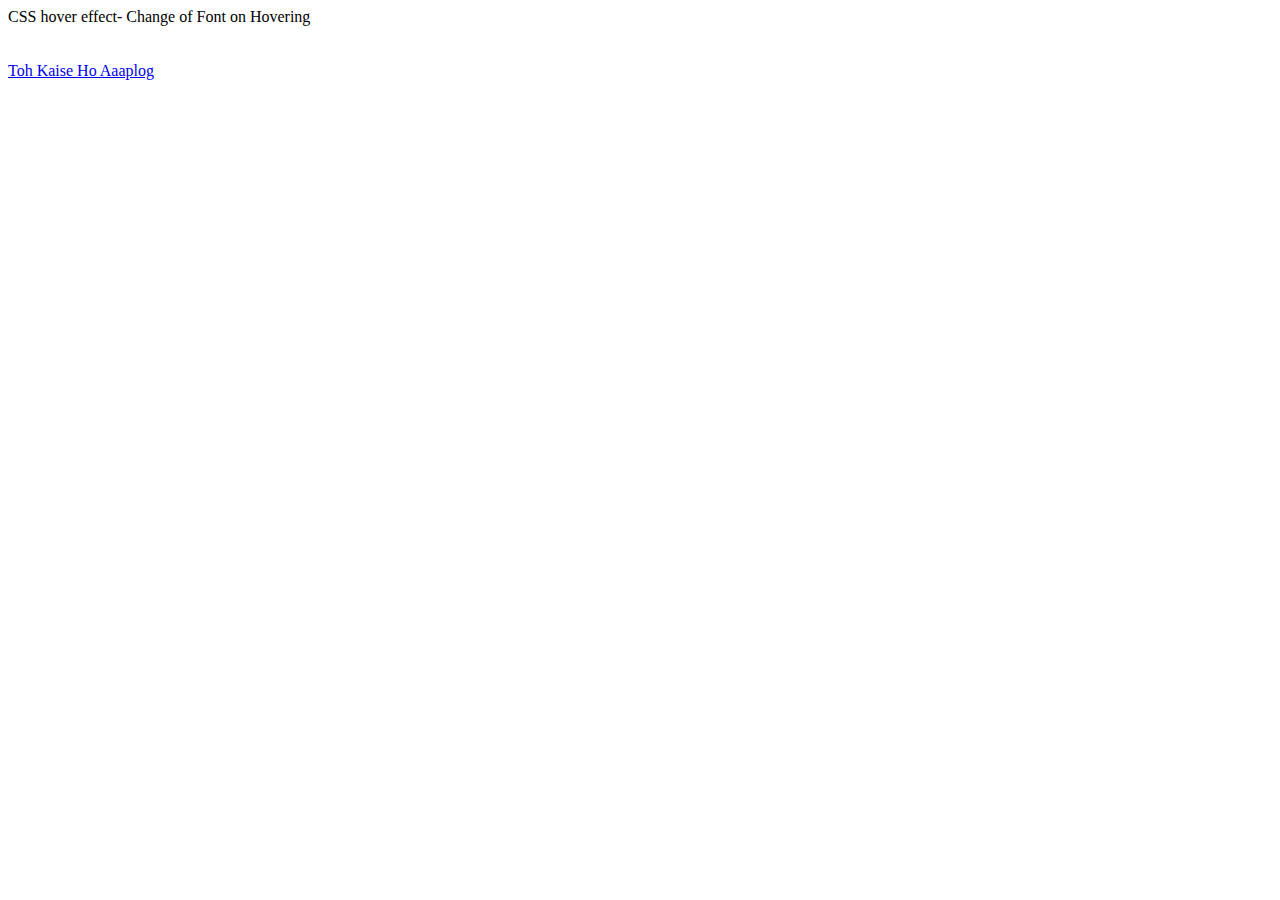
<file: hover_effects_elements#2.html>
<!DOCTYPE html>
<html lang="en">
<head>
    <meta charset="UTF-8">
    <meta http-equiv="X-UA-Compatible" content="IE=edge">
    <meta name="viewport" content="width=device-width, initial-scale=1.0">
    <title>Element_practice_2</title>
    <link rel="stylesheet" href="C:\Users\Asus\Desktop\hover_effects_elements#2.css">
</head>
<body>
    <div class="intro">CSS hover effect- Change of Font on Hovering</div>
    <br>
    <br>
    <div class="effect flex"><a href="#" title="Element #3">Toh Kaise Ho Aaaplog</a></div>
</body>
</html>
</file>
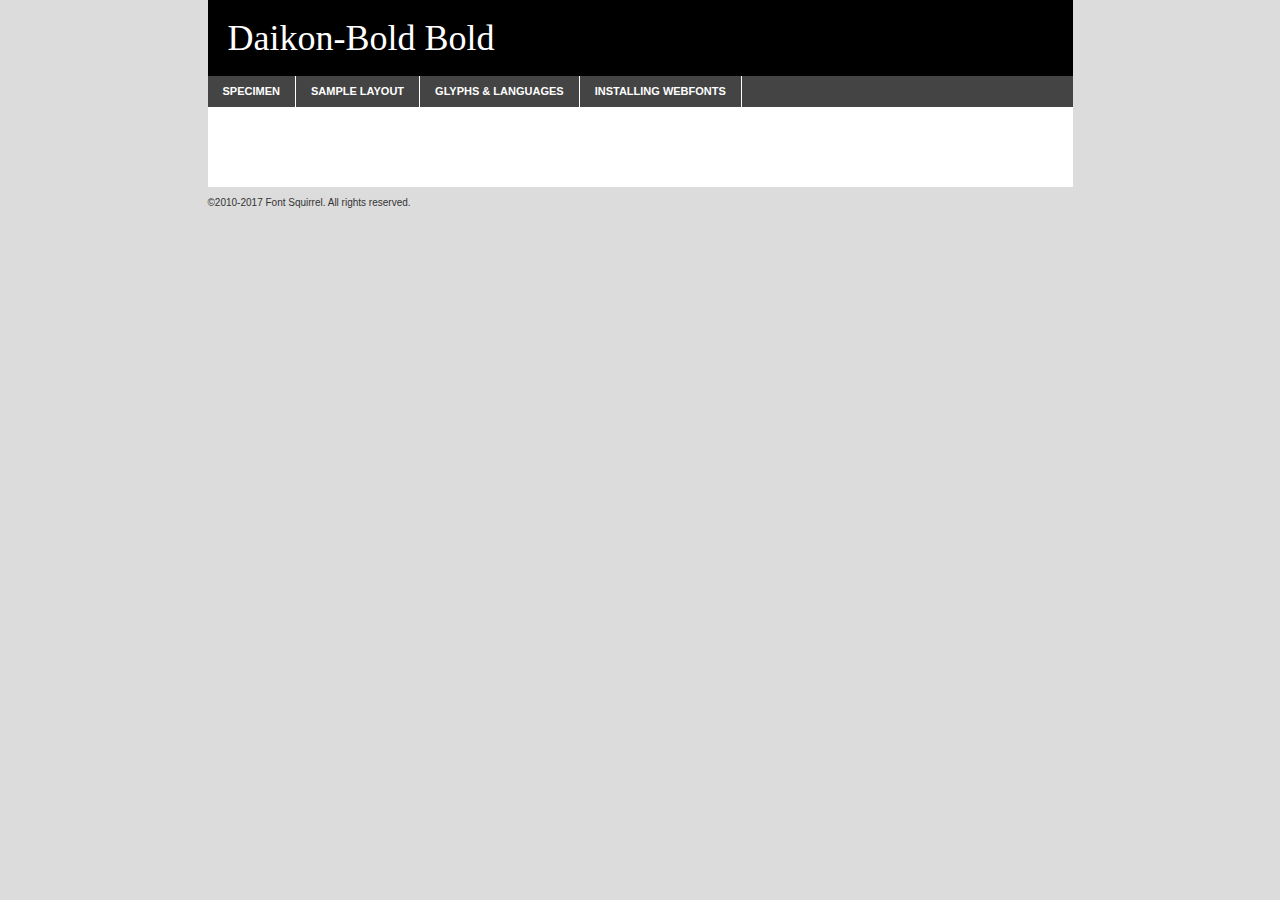
<file: techentron_animation/font/daikon-bold-demo.html>
<!DOCTYPE html PUBLIC "-//W3C//DTD XHTML 1.0 Transitional//EN"
        "http://www.w3.org/TR/xhtml1/DTD/xhtml1-transitional.dtd">

<html xmlns="http://www.w3.org/1999/xhtml" xml:lang="en" lang="en">
<head>
    <meta http-equiv="Content-Type" content="text/html; charset=utf-8"/>
    <script src="http://ajax.googleapis.com/ajax/libs/jquery/1.7.2/jquery.min.js" type="text/javascript" charset="utf-8"></script>
    <script type="text/javascript">
		(function($) {
			$.fn.easyTabs = function(option) {
				var param = jQuery.extend({ fadeSpeed: 'fast', defaultContent: 1, activeClass: 'active' }, option);
				$(this).each(function() {
					var thisId = '#' + this.id;
					if ( param.defaultContent == '' )
					{
						param.defaultContent = 1;
					}
					if ( typeof param.defaultContent == 'number' )
					{
						var defaultTab = $(thisId + ' .tabs li:eq(' + (param.defaultContent - 1) + ') a').attr('href').substr(1);
					}
					else
					{
						var defaultTab = param.defaultContent;
					}
					$(thisId + ' .tabs li a').each(function() {
						var tabToHide = $(this).attr('href').substr(1);
						$('#' + tabToHide).addClass('easytabs-tab-content');
					});
					hideAll();
					changeContent(defaultTab);

					function hideAll() {$(thisId + ' .easytabs-tab-content').hide();}

					function changeContent(tabId)
					{
						hideAll();
						$(thisId + ' .tabs li').removeClass(param.activeClass);
						$(thisId + ' .tabs li a[href=#' + tabId + ']').closest('li').addClass(param.activeClass);
						if ( param.fadeSpeed != 'none' )
						{
							$(thisId + ' #' + tabId).fadeIn(param.fadeSpeed);
						}
						else
						{
							$(thisId + ' #' + tabId).show();
						}
					}

					$(thisId + ' .tabs li').click(function() {
						var tabId = $(this).find('a').attr('href').substr(1);
						changeContent(tabId);
						return false;
					});
				});
			}
		})(jQuery);
    </script>
    <link rel="stylesheet" href="specimen_files/specimen_stylesheet.css" type="text/css" charset="utf-8"/>
    <link rel="stylesheet" href="stylesheet.css" type="text/css" charset="utf-8"/>

    <style type="text/css">
        		body {
			font-family: 'daikon-boldbold';
        		}

            </style>

    <title>Daikon-Bold Bold Specimen</title>


    <script type="text/javascript" charset="utf-8">
		$(document).ready(function() {
			$('#container').easyTabs({ defaultContent: 1 });
		});
    </script>
</head>

<body>
<div id="container">
    <div id="header">
		Daikon-Bold Bold    </div>
    <ul class="tabs">
        <li><a href="#specimen">Specimen</a></li>
        <li><a href="#layout">Sample Layout</a></li>
		        <li><a href="#glyphs">Glyphs &amp; Languages</a></li>
        <li><a href="#installing">Installing Webfonts</a></li>

    </ul>

    <div id="main_content">


        <div id="specimen">

            <div class="section">
                <div class="grid12 firstcol">
                    <div class="huge">AaBb</div>
                </div>
            </div>

            <div class="section">
                <div class="glyph_range">A&#x200B;B&#x200b;C&#x200b;D&#x200b;E&#x200b;F&#x200b;G&#x200b;H&#x200b;I&#x200b;J&#x200b;K&#x200b;L&#x200b;M&#x200b;N&#x200b;O&#x200b;P&#x200b;Q&#x200b;R&#x200b;S&#x200b;T&#x200b;U&#x200b;V&#x200b;W&#x200b;X&#x200b;Y&#x200b;Z&#x200b;a&#x200b;b&#x200b;c&#x200b;d&#x200b;e&#x200b;f&#x200b;g&#x200b;h&#x200b;i&#x200b;j&#x200b;k&#x200b;l&#x200b;m&#x200b;n&#x200b;o&#x200b;p&#x200b;q&#x200b;r&#x200b;s&#x200b;t&#x200b;u&#x200b;v&#x200b;w&#x200b;x&#x200b;y&#x200b;z&#x200b;1&#x200b;2&#x200b;3&#x200b;4&#x200b;5&#x200b;6&#x200b;7&#x200b;8&#x200b;9&#x200b;0&#x200b;&amp;&#x200b;.&#x200b;,&#x200b;?&#x200b;!&#x200b;&#64;&#x200b;(&#x200b;)&#x200b;#&#x200b;$&#x200b;%&#x200b;*&#x200b;+&#x200b;-&#x200b;=&#x200b;:&#x200b;;</div>
            </div>
            <div class="section">
                <div class="grid12 firstcol">
                    <table class="sample_table">
                        <tr>
                            <td>10</td>
                            <td class="size10">abcdefghijklmnopqrstuvwxyzABCDEFGHIJKLMNOPQRSTUVWXYZ0123456789abcdefghijklmnopqrstuvwxyzABCDEFGHIJKLMNOPQRSTUVWXYZ0123456789abcdefghijklmnopqrstuvwxyzABCDEFGHIJKLMNOPQRSTUVWXYZ</td>
                        </tr>
                        <tr>
                            <td>11</td>
                            <td class="size11">abcdefghijklmnopqrstuvwxyzABCDEFGHIJKLMNOPQRSTUVWXYZ0123456789abcdefghijklmnopqrstuvwxyzABCDEFGHIJKLMNOPQRSTUVWXYZ0123456789abcdefghijklmnopqrstuvwxyzABCDEFGHIJKLMNOPQRSTUVWXYZ</td>
                        </tr>
                        <tr>
                            <td>12</td>
                            <td class="size12">abcdefghijklmnopqrstuvwxyzABCDEFGHIJKLMNOPQRSTUVWXYZ0123456789abcdefghijklmnopqrstuvwxyzABCDEFGHIJKLMNOPQRSTUVWXYZ0123456789abcdefghijklmnopqrstuvwxyzABCDEFGHIJKLMNOPQRSTUVWXYZ</td>
                        </tr>
                        <tr>
                            <td>13</td>
                            <td class="size13">abcdefghijklmnopqrstuvwxyzABCDEFGHIJKLMNOPQRSTUVWXYZ0123456789abcdefghijklmnopqrstuvwxyzABCDEFGHIJKLMNOPQRSTUVWXYZ0123456789abcdefghijklmnopqrstuvwxyzABCDEFGHIJKLMNOPQRSTUVWXYZ</td>
                        </tr>
                        <tr>
                            <td>14</td>
                            <td class="size14">abcdefghijklmnopqrstuvwxyzABCDEFGHIJKLMNOPQRSTUVWXYZ0123456789abcdefghijklmnopqrstuvwxyzABCDEFGHIJKLMNOPQRSTUVWXYZ0123456789abcdefghijklmnopqrstuvwxyzABCDEFGHIJKLMNOPQRSTUVWXYZ</td>
                        </tr>
                        <tr>
                            <td>16</td>
                            <td class="size16">abcdefghijklmnopqrstuvwxyzABCDEFGHIJKLMNOPQRSTUVWXYZ0123456789abcdefghijklmnopqrstuvwxyzABCDEFGHIJKLMNOPQRSTUVWXYZ</td>
                        </tr>
                        <tr>
                            <td>18</td>
                            <td class="size18">abcdefghijklmnopqrstuvwxyzABCDEFGHIJKLMNOPQRSTUVWXYZ0123456789abcdefghijklmnopqrstuvwxyzABCDEFGHIJKLMNOPQRSTUVWXYZ</td>
                        </tr>
                        <tr>
                            <td>20</td>
                            <td class="size20">abcdefghijklmnopqrstuvwxyzABCDEFGHIJKLMNOPQRSTUVWXYZ0123456789abcdefghijklmnopqrstuvwxyzABCDEFGHIJKLMNOPQRSTUVWXYZ</td>
                        </tr>
                        <tr>
                            <td>24</td>
                            <td class="size24">abcdefghijklmnopqrstuvwxyzABCDEFGHIJKLMNOPQRSTUVWXYZ0123456789abcdefghijklmnopqrstuvwxyzABCDEFGHIJKLMNOPQRSTUVWXYZ</td>
                        </tr>
                        <tr>
                            <td>30</td>
                            <td class="size30">abcdefghijklmnopqrstuvwxyzABCDEFGHIJKLMNOPQRSTUVWXYZ0123456789abcdefghijklmnopqrstuvwxyzABCDEFGHIJKLMNOPQRSTUVWXYZ</td>
                        </tr>
                        <tr>
                            <td>36</td>
                            <td class="size36">abcdefghijklmnopqrstuvwxyzABCDEFGHIJKLMNOPQRSTUVWXYZ0123456789abcdefghijklmnopqrstuvwxyzABCDEFGHIJKLMNOPQRSTUVWXYZ</td>
                        </tr>
                        <tr>
                            <td>48</td>
                            <td class="size48">abcdefghijklmnopqrstuvwxyzABCDEFGHIJKLMNOPQRSTUVWXYZ0123456789abcdefghijklmnopqrstuvwxyzABCDEFGHIJKLMNOPQRSTUVWXYZ</td>
                        </tr>
                        <tr>
                            <td>60</td>
                            <td class="size60">abcdefghijklmnopqrstuvwxyzABCDEFGHIJKLMNOPQRSTUVWXYZ0123456789abcdefghijklmnopqrstuvwxyzABCDEFGHIJKLMNOPQRSTUVWXYZ</td>
                        </tr>
                        <tr>
                            <td>72</td>
                            <td class="size72">abcdefghijklmnopqrstuvwxyzABCDEFGHIJKLMNOPQRSTUVWXYZ0123456789abcdefghijklmnopqrstuvwxyzABCDEFGHIJKLMNOPQRSTUVWXYZ</td>
                        </tr>
                        <tr>
                            <td>90</td>
                            <td class="size90">abcdefghijklmnopqrstuvwxyzABCDEFGHIJKLMNOPQRSTUVWXYZ0123456789abcdefghijklmnopqrstuvwxyzABCDEFGHIJKLMNOPQRSTUVWXYZ</td>
                        </tr>
                    </table>

                </div>

            </div>


            <div class="section" id="bodycomparison">


                <div id="xheight">
                    <div class="fontbody">&#x25FC;&#x25FC;&#x25FC;&#x25FC;&#x25FC;&#x25FC;&#x25FC;&#x25FC;&#x25FC;&#x25FC;&#x25FC;&#x25FC;&#x25FC;&#x25FC;&#x25FC;&#x25FC;&#x25FC;&#x25FC;&#x25FC;&#x25FC;&#x25FC;&#x25FC;&#x25FC;&#x25FC;&#x25FC;&#x25FC;&#x25FC;&#x25FC;&#x25FC;&#x25FC;&#x25FC;&#x25FC;&#x25FC;&#x25FC;&#x25FC;&#x25FC;&#x25FC;&#x25FC;&#x25FC;&#x25FC;&#x25FC;&#x25FC;&#x25FC;&#x25FC;&#x25FC;&#x25FC;&#x25FC;&#x25FC;&#x25FC;&#x25FC;&#x25FC;&#x25FC;&#x25FC;&#x25FC;&#x25FC;&#x25FC;&#x25FC;&#x25FC;&#x25FC;&#x25FC;&#x25FC;&#x25FC;&#x25FC;&#x25FC;&#x25FC;&#x25FC;&#x25FC;&#x25FC;&#x25FC;&#x25FC;&#x25FC;&#x25FC;&#x25FC;&#x25FC;&#x25FC;&#x25FC;&#x25FC;&#x25FC;&#x25FC;&#x25FC;&#x25FC;&#x25FC;&#x25FC;&#x25FC;&#x25FC;&#x25FC;&#x25FC;&#x25FC;&#x25FC;&#x25FC;&#x25FC;&#x25FC;&#x25FC;&#x25FC;&#x25FC;&#x25FC;&#x25FC;&#x25FC;&#x25FC;body</div>
                    <div class="arialbody">body</div>
                    <div class="verdanabody">body</div>
                    <div class="georgiabody">body</div>
                </div>
                <div class="fontbody" style="z-index:1">
                    body<span>Daikon-Bold Bold</span>
                </div>
                <div class="arialbody" style="z-index:1">
                    body<span>Arial</span>
                </div>
                <div class="verdanabody" style="z-index:1">
                    body<span>Verdana</span>
                </div>
                <div class="georgiabody" style="z-index:1">
                    body<span>Georgia</span>
                </div>


            </div>


            <div class="section psample psample_row1" id="">

                <div class="grid2 firstcol">
                    <p class="size10"><span>10.</span>Aenean lacinia bibendum nulla sed consectetur. Fusce dapibus, tellus ac cursus commodo, tortor mauris condimentum nibh, ut fermentum massa justo sit amet risus. Nullam id dolor id nibh ultricies vehicula ut id elit. Cum sociis natoque penatibus et magnis dis parturient montes, nascetur ridiculus mus. Nulla vitae elit libero, a pharetra augue.</p>

                </div>
                <div class="grid3">
                    <p class="size11"><span>11.</span>Aenean lacinia bibendum nulla sed consectetur. Fusce dapibus, tellus ac cursus commodo, tortor mauris condimentum nibh, ut fermentum massa justo sit amet risus. Nullam id dolor id nibh ultricies vehicula ut id elit. Cum sociis natoque penatibus et magnis dis parturient montes, nascetur ridiculus mus. Nulla vitae elit libero, a pharetra augue.</p>

                </div>
                <div class="grid3">
                    <p class="size12"><span>12.</span>Aenean lacinia bibendum nulla sed consectetur. Fusce dapibus, tellus ac cursus commodo, tortor mauris condimentum nibh, ut fermentum massa justo sit amet risus. Nullam id dolor id nibh ultricies vehicula ut id elit. Cum sociis natoque penatibus et magnis dis parturient montes, nascetur ridiculus mus. Nulla vitae elit libero, a pharetra augue.</p>

                </div>
                <div class="grid4">
                    <p class="size13"><span>13.</span>Aenean lacinia bibendum nulla sed consectetur. Fusce dapibus, tellus ac cursus commodo, tortor mauris condimentum nibh, ut fermentum massa justo sit amet risus. Nullam id dolor id nibh ultricies vehicula ut id elit. Cum sociis natoque penatibus et magnis dis parturient montes, nascetur ridiculus mus. Nulla vitae elit libero, a pharetra augue.</p>

                </div>
                <div class="white_blend"></div>

            </div>
            <div class="section psample psample_row2" id="">
                <div class="grid3 firstcol">
                    <p class="size14"><span>14.</span>Aenean lacinia bibendum nulla sed consectetur. Fusce dapibus, tellus ac cursus commodo, tortor mauris condimentum nibh, ut fermentum massa justo sit amet risus. Nullam id dolor id nibh ultricies vehicula ut id elit. Cum sociis natoque penatibus et magnis dis parturient montes, nascetur ridiculus mus. Nulla vitae elit libero, a pharetra augue.</p>

                </div>
                <div class="grid4">
                    <p class="size16"><span>16.</span>Aenean lacinia bibendum nulla sed consectetur. Fusce dapibus, tellus ac cursus commodo, tortor mauris condimentum nibh, ut fermentum massa justo sit amet risus. Nullam id dolor id nibh ultricies vehicula ut id elit. Cum sociis natoque penatibus et magnis dis parturient montes, nascetur ridiculus mus. Nulla vitae elit libero, a pharetra augue.</p>

                </div>
                <div class="grid5">
                    <p class="size18"><span>18.</span>Aenean lacinia bibendum nulla sed consectetur. Fusce dapibus, tellus ac cursus commodo, tortor mauris condimentum nibh, ut fermentum massa justo sit amet risus. Nullam id dolor id nibh ultricies vehicula ut id elit. Cum sociis natoque penatibus et magnis dis parturient montes, nascetur ridiculus mus. Nulla vitae elit libero, a pharetra augue.</p>

                </div>

                <div class="white_blend"></div>

            </div>

            <div class="section psample psample_row3" id="">
                <div class="grid5 firstcol">
                    <p class="size20"><span>20.</span>Aenean lacinia bibendum nulla sed consectetur. Fusce dapibus, tellus ac cursus commodo, tortor mauris condimentum nibh, ut fermentum massa justo sit amet risus. Nullam id dolor id nibh ultricies vehicula ut id elit. Cum sociis natoque penatibus et magnis dis parturient montes, nascetur ridiculus mus. Nulla vitae elit libero, a pharetra augue.</p>
                </div>
                <div class="grid7">
                    <p class="size24"><span>24.</span>Aenean lacinia bibendum nulla sed consectetur. Fusce dapibus, tellus ac cursus commodo, tortor mauris condimentum nibh, ut fermentum massa justo sit amet risus. Nullam id dolor id nibh ultricies vehicula ut id elit. Cum sociis natoque penatibus et magnis dis parturient montes, nascetur ridiculus mus. Nulla vitae elit libero, a pharetra augue.</p>
                </div>

                <div class="white_blend"></div>

            </div>

            <div class="section psample psample_row4" id="">
                <div class="grid12 firstcol">
                    <p class="size30"><span>30.</span>Aenean lacinia bibendum nulla sed consectetur. Fusce dapibus, tellus ac cursus commodo, tortor mauris condimentum nibh, ut fermentum massa justo sit amet risus. Nullam id dolor id nibh ultricies vehicula ut id elit. Cum sociis natoque penatibus et magnis dis parturient montes, nascetur ridiculus mus. Nulla vitae elit libero, a pharetra augue.</p>
                </div>
                <div class="white_blend"></div>

            </div>


            <div class="section psample psample_row1 fullreverse">
                <div class="grid2 firstcol">
                    <p class="size10"><span>10.</span>Aenean lacinia bibendum nulla sed consectetur. Fusce dapibus, tellus ac cursus commodo, tortor mauris condimentum nibh, ut fermentum massa justo sit amet risus. Nullam id dolor id nibh ultricies vehicula ut id elit. Cum sociis natoque penatibus et magnis dis parturient montes, nascetur ridiculus mus. Nulla vitae elit libero, a pharetra augue.</p>

                </div>
                <div class="grid3">
                    <p class="size11"><span>11.</span>Aenean lacinia bibendum nulla sed consectetur. Fusce dapibus, tellus ac cursus commodo, tortor mauris condimentum nibh, ut fermentum massa justo sit amet risus. Nullam id dolor id nibh ultricies vehicula ut id elit. Cum sociis natoque penatibus et magnis dis parturient montes, nascetur ridiculus mus. Nulla vitae elit libero, a pharetra augue.</p>

                </div>
                <div class="grid3">
                    <p class="size12"><span>12.</span>Aenean lacinia bibendum nulla sed consectetur. Fusce dapibus, tellus ac cursus commodo, tortor mauris condimentum nibh, ut fermentum massa justo sit amet risus. Nullam id dolor id nibh ultricies vehicula ut id elit. Cum sociis natoque penatibus et magnis dis parturient montes, nascetur ridiculus mus. Nulla vitae elit libero, a pharetra augue.</p>

                </div>
                <div class="grid4">
                    <p class="size13"><span>13.</span>Aenean lacinia bibendum nulla sed consectetur. Fusce dapibus, tellus ac cursus commodo, tortor mauris condimentum nibh, ut fermentum massa justo sit amet risus. Nullam id dolor id nibh ultricies vehicula ut id elit. Cum sociis natoque penatibus et magnis dis parturient montes, nascetur ridiculus mus. Nulla vitae elit libero, a pharetra augue.</p>

                </div>
                <div class="black_blend"></div>

            </div>

            <div class="section psample psample_row2 fullreverse">
                <div class="grid3 firstcol">
                    <p class="size14"><span>14.</span>Aenean lacinia bibendum nulla sed consectetur. Fusce dapibus, tellus ac cursus commodo, tortor mauris condimentum nibh, ut fermentum massa justo sit amet risus. Nullam id dolor id nibh ultricies vehicula ut id elit. Cum sociis natoque penatibus et magnis dis parturient montes, nascetur ridiculus mus. Nulla vitae elit libero, a pharetra augue.</p>

                </div>
                <div class="grid4">
                    <p class="size16"><span>16.</span>Aenean lacinia bibendum nulla sed consectetur. Fusce dapibus, tellus ac cursus commodo, tortor mauris condimentum nibh, ut fermentum massa justo sit amet risus. Nullam id dolor id nibh ultricies vehicula ut id elit. Cum sociis natoque penatibus et magnis dis parturient montes, nascetur ridiculus mus. Nulla vitae elit libero, a pharetra augue.</p>

                </div>
                <div class="grid5">
                    <p class="size18"><span>18.</span>Aenean lacinia bibendum nulla sed consectetur. Fusce dapibus, tellus ac cursus commodo, tortor mauris condimentum nibh, ut fermentum massa justo sit amet risus. Nullam id dolor id nibh ultricies vehicula ut id elit. Cum sociis natoque penatibus et magnis dis parturient montes, nascetur ridiculus mus. Nulla vitae elit libero, a pharetra augue.</p>

                </div>
                <div class="black_blend"></div>

            </div>

            <div class="section psample fullreverse psample_row3" id="">
                <div class="grid5 firstcol">
                    <p class="size20"><span>20.</span>Aenean lacinia bibendum nulla sed consectetur. Fusce dapibus, tellus ac cursus commodo, tortor mauris condimentum nibh, ut fermentum massa justo sit amet risus. Nullam id dolor id nibh ultricies vehicula ut id elit. Cum sociis natoque penatibus et magnis dis parturient montes, nascetur ridiculus mus. Nulla vitae elit libero, a pharetra augue.</p>
                </div>
                <div class="grid7">
                    <p class="size24"><span>24.</span>Aenean lacinia bibendum nulla sed consectetur. Fusce dapibus, tellus ac cursus commodo, tortor mauris condimentum nibh, ut fermentum massa justo sit amet risus. Nullam id dolor id nibh ultricies vehicula ut id elit. Cum sociis natoque penatibus et magnis dis parturient montes, nascetur ridiculus mus. Nulla vitae elit libero, a pharetra augue.</p>
                </div>

                <div class="black_blend"></div>

            </div>

            <div class="section psample fullreverse psample_row4" id="" style="border-bottom: 20px #000 solid;">
                <div class="grid12 firstcol">
                    <p class="size30"><span>30.</span>Aenean lacinia bibendum nulla sed consectetur. Fusce dapibus, tellus ac cursus commodo, tortor mauris condimentum nibh, ut fermentum massa justo sit amet risus. Nullam id dolor id nibh ultricies vehicula ut id elit. Cum sociis natoque penatibus et magnis dis parturient montes, nascetur ridiculus mus. Nulla vitae elit libero, a pharetra augue.</p>
                </div>
                <div class="black_blend"></div>

            </div>


        </div>

        <div id="layout">

            <div class="section">

                <div class="grid12 firstcol">
                    <h1>Lorem Ipsum Dolor</h1>
                    <h2>Etiam porta sem malesuada magna mollis euismod</h2>

                    <p class="byline">By <a href="#link">Aenean Lacinia</a></p>
                </div>
            </div>
            <div class="section">
                <div class="grid8 firstcol">
                    <p class="large">Donec sed odio dui. Morbi leo risus, porta ac consectetur ac, vestibulum at eros. Fusce dapibus, tellus ac cursus commodo, tortor mauris condimentum nibh, ut fermentum massa justo sit amet risus. </p>


                    <h3>Pellentesque ornare sem</h3>

                    <p>Maecenas sed diam eget risus varius blandit sit amet non magna. Maecenas faucibus mollis interdum. Donec ullamcorper nulla non metus auctor fringilla. Nullam id dolor id nibh ultricies vehicula ut id elit. Nullam id dolor id nibh ultricies vehicula ut id elit. </p>

                    <p>Aenean eu leo quam. Pellentesque ornare sem lacinia quam venenatis vestibulum. Lorem ipsum dolor sit amet, consectetur adipiscing elit. Cum sociis natoque penatibus et magnis dis parturient montes, nascetur ridiculus mus. </p>

                    <p>Nulla vitae elit libero, a pharetra augue. Praesent commodo cursus magna, vel scelerisque nisl consectetur et. Aenean lacinia bibendum nulla sed consectetur. </p>

                    <p>Nullam quis risus eget urna mollis ornare vel eu leo. Nullam quis risus eget urna mollis ornare vel eu leo. Maecenas sed diam eget risus varius blandit sit amet non magna. Donec ullamcorper nulla non metus auctor fringilla. </p>

                    <h3>Cras mattis consectetur</h3>

                    <p>Aenean eu leo quam. Pellentesque ornare sem lacinia quam venenatis vestibulum. Aenean lacinia bibendum nulla sed consectetur. Integer posuere erat a ante venenatis dapibus posuere velit aliquet. Cras mattis consectetur purus sit amet fermentum. </p>

                    <p>Nullam id dolor id nibh ultricies vehicula ut id elit. Nullam quis risus eget urna mollis ornare vel eu leo. Cras mattis consectetur purus sit amet fermentum.</p>
                </div>

                <div class="grid4 sidebar">

                    <div class="box reverse">
                        <p class="last">Nullam quis risus eget urna mollis ornare vel eu leo. Donec ullamcorper nulla non metus auctor fringilla. Cras mattis consectetur purus sit amet fermentum. Sed posuere consectetur est at lobortis. Lorem ipsum dolor sit amet, consectetur adipiscing elit. </p>
                    </div>

                    <p class="caption">Maecenas sed diam eget risus varius.</p>

                    <p>Vestibulum id ligula porta felis euismod semper. Integer posuere erat a ante venenatis dapibus posuere velit aliquet. Vestibulum id ligula porta felis euismod semper. Sed posuere consectetur est at lobortis. Maecenas sed diam eget risus varius blandit sit amet non magna. Fusce dapibus, tellus ac cursus commodo, tortor mauris condimentum nibh, ut fermentum massa justo sit amet risus. </p>


                    <p>Duis mollis, est non commodo luctus, nisi erat porttitor ligula, eget lacinia odio sem nec elit. Aenean lacinia bibendum nulla sed consectetur. Vivamus sagittis lacus vel augue laoreet rutrum faucibus dolor auctor. Aenean lacinia bibendum nulla sed consectetur. Nullam quis risus eget urna mollis ornare vel eu leo. </p>

                    <p>Praesent commodo cursus magna, vel scelerisque nisl consectetur et. Donec ullamcorper nulla non metus auctor fringilla. Maecenas faucibus mollis interdum. Fusce dapibus, tellus ac cursus commodo, tortor mauris condimentum nibh, ut fermentum massa justo sit amet risus. </p>

                </div>
            </div>

        </div>


		

        <div id="glyphs">
            <div class="section">
                <div class="grid12 firstcol">

                    <h1>Language Support</h1>
                    <p>The subset of Daikon-Bold Bold in this kit supports the following languages:<br/>

						Albanian, Basque, Breton, Chamorro, Danish, Dutch, English, Faroese, Finnish, French, Frisian, Galician, German, Icelandic, Italian, Malagasy, Norwegian, Portuguese, Spanish, Alsatian, Aragonese, Arapaho, Arrernte, Asturian, Aymara, Bislama, Cebuano, Corsican, Fijian, French_creole, Genoese, Gilbertese, Greenlandic, Haitian_creole, Hiligaynon, Hmong, Hopi, Ibanag, Iloko_ilokano, Indonesian, Interglossa_glosa, Interlingua, Irish_gaelic, Jerriais, Lojban, Lombard, Luxembourgeois, Manx, Mohawk, Norfolk_pitcairnese, Occitan, Oromo, Pangasinan, Papiamento, Piedmontese, Potawatomi, Rhaeto-romance, Romansh, Rotokas, Sami_lule, Samoan, Sardinian, Scots_gaelic, Seychelles_creole, Shona, Sicilian, Somali, Southern_ndebele, Swahili, Swati_swazi, Tagalog_filipino_pilipino, Tetum, Tok_pisin, Uyghur_latinized, Volapuk, Walloon, Warlpiri, Xhosa, Yapese, Zulu, Latinbasic, Ubasic, Demo                    </p>
                    <h1>Glyph Chart</h1>
                    <p>The subset of Daikon-Bold Bold in this kit includes all the glyphs listed below. Unicode entities are included above each glyph to help you insert individual characters into your layout.</p>
                    <div id="glyph_chart">

																																	                                <div><p>&amp;#13;</p>&#13;</div>
																				                                <div><p>&amp;#32;</p>&#32;</div>
																				                                <div><p>&amp;#33;</p>&#33;</div>
																				                                <div><p>&amp;#34;</p>&#34;</div>
																				                                <div><p>&amp;#35;</p>&#35;</div>
																				                                <div><p>&amp;#36;</p>&#36;</div>
																				                                <div><p>&amp;#37;</p>&#37;</div>
																				                                <div><p>&amp;#38;</p>&#38;</div>
																				                                <div><p>&amp;#39;</p>&#39;</div>
																				                                <div><p>&amp;#40;</p>&#40;</div>
																				                                <div><p>&amp;#41;</p>&#41;</div>
																				                                <div><p>&amp;#42;</p>&#42;</div>
																				                                <div><p>&amp;#43;</p>&#43;</div>
																				                                <div><p>&amp;#44;</p>&#44;</div>
																				                                <div><p>&amp;#45;</p>&#45;</div>
																				                                <div><p>&amp;#46;</p>&#46;</div>
																				                                <div><p>&amp;#47;</p>&#47;</div>
																				                                <div><p>&amp;#48;</p>&#48;</div>
																				                                <div><p>&amp;#49;</p>&#49;</div>
																				                                <div><p>&amp;#50;</p>&#50;</div>
																				                                <div><p>&amp;#51;</p>&#51;</div>
																				                                <div><p>&amp;#52;</p>&#52;</div>
																				                                <div><p>&amp;#53;</p>&#53;</div>
																				                                <div><p>&amp;#54;</p>&#54;</div>
																				                                <div><p>&amp;#55;</p>&#55;</div>
																				                                <div><p>&amp;#56;</p>&#56;</div>
																				                                <div><p>&amp;#57;</p>&#57;</div>
																				                                <div><p>&amp;#58;</p>&#58;</div>
																				                                <div><p>&amp;#59;</p>&#59;</div>
																				                                <div><p>&amp;#60;</p>&#60;</div>
																				                                <div><p>&amp;#61;</p>&#61;</div>
																				                                <div><p>&amp;#62;</p>&#62;</div>
																				                                <div><p>&amp;#63;</p>&#63;</div>
																				                                <div><p>&amp;#64;</p>&#64;</div>
																				                                <div><p>&amp;#65;</p>&#65;</div>
																				                                <div><p>&amp;#66;</p>&#66;</div>
																				                                <div><p>&amp;#67;</p>&#67;</div>
																				                                <div><p>&amp;#68;</p>&#68;</div>
																				                                <div><p>&amp;#69;</p>&#69;</div>
																				                                <div><p>&amp;#70;</p>&#70;</div>
																				                                <div><p>&amp;#71;</p>&#71;</div>
																				                                <div><p>&amp;#72;</p>&#72;</div>
																				                                <div><p>&amp;#73;</p>&#73;</div>
																				                                <div><p>&amp;#74;</p>&#74;</div>
																				                                <div><p>&amp;#75;</p>&#75;</div>
																				                                <div><p>&amp;#76;</p>&#76;</div>
																				                                <div><p>&amp;#77;</p>&#77;</div>
																				                                <div><p>&amp;#78;</p>&#78;</div>
																				                                <div><p>&amp;#79;</p>&#79;</div>
																				                                <div><p>&amp;#80;</p>&#80;</div>
																				                                <div><p>&amp;#81;</p>&#81;</div>
																				                                <div><p>&amp;#82;</p>&#82;</div>
																				                                <div><p>&amp;#83;</p>&#83;</div>
																				                                <div><p>&amp;#84;</p>&#84;</div>
																				                                <div><p>&amp;#85;</p>&#85;</div>
																				                                <div><p>&amp;#86;</p>&#86;</div>
																				                                <div><p>&amp;#87;</p>&#87;</div>
																				                                <div><p>&amp;#88;</p>&#88;</div>
																				                                <div><p>&amp;#89;</p>&#89;</div>
																				                                <div><p>&amp;#90;</p>&#90;</div>
																				                                <div><p>&amp;#91;</p>&#91;</div>
																				                                <div><p>&amp;#92;</p>&#92;</div>
																				                                <div><p>&amp;#93;</p>&#93;</div>
																				                                <div><p>&amp;#94;</p>&#94;</div>
																				                                <div><p>&amp;#95;</p>&#95;</div>
																				                                <div><p>&amp;#96;</p>&#96;</div>
																				                                <div><p>&amp;#97;</p>&#97;</div>
																				                                <div><p>&amp;#98;</p>&#98;</div>
																				                                <div><p>&amp;#99;</p>&#99;</div>
																				                                <div><p>&amp;#100;</p>&#100;</div>
																				                                <div><p>&amp;#101;</p>&#101;</div>
																				                                <div><p>&amp;#102;</p>&#102;</div>
																				                                <div><p>&amp;#103;</p>&#103;</div>
																				                                <div><p>&amp;#104;</p>&#104;</div>
																				                                <div><p>&amp;#105;</p>&#105;</div>
																				                                <div><p>&amp;#106;</p>&#106;</div>
																				                                <div><p>&amp;#107;</p>&#107;</div>
																				                                <div><p>&amp;#108;</p>&#108;</div>
																				                                <div><p>&amp;#109;</p>&#109;</div>
																				                                <div><p>&amp;#110;</p>&#110;</div>
																				                                <div><p>&amp;#111;</p>&#111;</div>
																				                                <div><p>&amp;#112;</p>&#112;</div>
																				                                <div><p>&amp;#113;</p>&#113;</div>
																				                                <div><p>&amp;#114;</p>&#114;</div>
																				                                <div><p>&amp;#115;</p>&#115;</div>
																				                                <div><p>&amp;#116;</p>&#116;</div>
																				                                <div><p>&amp;#117;</p>&#117;</div>
																				                                <div><p>&amp;#118;</p>&#118;</div>
																				                                <div><p>&amp;#119;</p>&#119;</div>
																				                                <div><p>&amp;#120;</p>&#120;</div>
																				                                <div><p>&amp;#121;</p>&#121;</div>
																				                                <div><p>&amp;#122;</p>&#122;</div>
																				                                <div><p>&amp;#123;</p>&#123;</div>
																				                                <div><p>&amp;#124;</p>&#124;</div>
																				                                <div><p>&amp;#125;</p>&#125;</div>
																				                                <div><p>&amp;#126;</p>&#126;</div>
																				                                <div><p>&amp;#160;</p>&#160;</div>
																				                                <div><p>&amp;#161;</p>&#161;</div>
																				                                <div><p>&amp;#162;</p>&#162;</div>
																				                                <div><p>&amp;#163;</p>&#163;</div>
																				                                <div><p>&amp;#164;</p>&#164;</div>
																				                                <div><p>&amp;#165;</p>&#165;</div>
																				                                <div><p>&amp;#166;</p>&#166;</div>
																				                                <div><p>&amp;#167;</p>&#167;</div>
																				                                <div><p>&amp;#168;</p>&#168;</div>
																				                                <div><p>&amp;#169;</p>&#169;</div>
																				                                <div><p>&amp;#170;</p>&#170;</div>
																				                                <div><p>&amp;#171;</p>&#171;</div>
																				                                <div><p>&amp;#172;</p>&#172;</div>
																				                                <div><p>&amp;#173;</p>&#173;</div>
																				                                <div><p>&amp;#174;</p>&#174;</div>
																				                                <div><p>&amp;#175;</p>&#175;</div>
																				                                <div><p>&amp;#176;</p>&#176;</div>
																				                                <div><p>&amp;#177;</p>&#177;</div>
																				                                <div><p>&amp;#178;</p>&#178;</div>
																				                                <div><p>&amp;#179;</p>&#179;</div>
																				                                <div><p>&amp;#180;</p>&#180;</div>
																				                                <div><p>&amp;#181;</p>&#181;</div>
																				                                <div><p>&amp;#182;</p>&#182;</div>
																				                                <div><p>&amp;#183;</p>&#183;</div>
																				                                <div><p>&amp;#184;</p>&#184;</div>
																				                                <div><p>&amp;#185;</p>&#185;</div>
																				                                <div><p>&amp;#186;</p>&#186;</div>
																				                                <div><p>&amp;#187;</p>&#187;</div>
																				                                <div><p>&amp;#188;</p>&#188;</div>
																				                                <div><p>&amp;#189;</p>&#189;</div>
																				                                <div><p>&amp;#190;</p>&#190;</div>
																				                                <div><p>&amp;#191;</p>&#191;</div>
																				                                <div><p>&amp;#192;</p>&#192;</div>
																				                                <div><p>&amp;#193;</p>&#193;</div>
																				                                <div><p>&amp;#194;</p>&#194;</div>
																				                                <div><p>&amp;#195;</p>&#195;</div>
																				                                <div><p>&amp;#196;</p>&#196;</div>
																				                                <div><p>&amp;#197;</p>&#197;</div>
																				                                <div><p>&amp;#198;</p>&#198;</div>
																				                                <div><p>&amp;#199;</p>&#199;</div>
																				                                <div><p>&amp;#200;</p>&#200;</div>
																				                                <div><p>&amp;#201;</p>&#201;</div>
																				                                <div><p>&amp;#202;</p>&#202;</div>
																				                                <div><p>&amp;#203;</p>&#203;</div>
																				                                <div><p>&amp;#204;</p>&#204;</div>
																				                                <div><p>&amp;#205;</p>&#205;</div>
																				                                <div><p>&amp;#206;</p>&#206;</div>
																				                                <div><p>&amp;#207;</p>&#207;</div>
																				                                <div><p>&amp;#208;</p>&#208;</div>
																				                                <div><p>&amp;#209;</p>&#209;</div>
																				                                <div><p>&amp;#210;</p>&#210;</div>
																				                                <div><p>&amp;#211;</p>&#211;</div>
																				                                <div><p>&amp;#212;</p>&#212;</div>
																				                                <div><p>&amp;#213;</p>&#213;</div>
																				                                <div><p>&amp;#214;</p>&#214;</div>
																				                                <div><p>&amp;#215;</p>&#215;</div>
																				                                <div><p>&amp;#216;</p>&#216;</div>
																				                                <div><p>&amp;#217;</p>&#217;</div>
																				                                <div><p>&amp;#218;</p>&#218;</div>
																				                                <div><p>&amp;#219;</p>&#219;</div>
																				                                <div><p>&amp;#220;</p>&#220;</div>
																				                                <div><p>&amp;#221;</p>&#221;</div>
																				                                <div><p>&amp;#222;</p>&#222;</div>
																				                                <div><p>&amp;#223;</p>&#223;</div>
																				                                <div><p>&amp;#224;</p>&#224;</div>
																				                                <div><p>&amp;#225;</p>&#225;</div>
																				                                <div><p>&amp;#226;</p>&#226;</div>
																				                                <div><p>&amp;#227;</p>&#227;</div>
																				                                <div><p>&amp;#228;</p>&#228;</div>
																				                                <div><p>&amp;#229;</p>&#229;</div>
																				                                <div><p>&amp;#230;</p>&#230;</div>
																				                                <div><p>&amp;#231;</p>&#231;</div>
																				                                <div><p>&amp;#232;</p>&#232;</div>
																				                                <div><p>&amp;#233;</p>&#233;</div>
																				                                <div><p>&amp;#234;</p>&#234;</div>
																				                                <div><p>&amp;#235;</p>&#235;</div>
																				                                <div><p>&amp;#236;</p>&#236;</div>
																				                                <div><p>&amp;#237;</p>&#237;</div>
																				                                <div><p>&amp;#238;</p>&#238;</div>
																				                                <div><p>&amp;#239;</p>&#239;</div>
																				                                <div><p>&amp;#240;</p>&#240;</div>
																				                                <div><p>&amp;#241;</p>&#241;</div>
																				                                <div><p>&amp;#242;</p>&#242;</div>
																				                                <div><p>&amp;#243;</p>&#243;</div>
																				                                <div><p>&amp;#244;</p>&#244;</div>
																				                                <div><p>&amp;#245;</p>&#245;</div>
																				                                <div><p>&amp;#246;</p>&#246;</div>
																				                                <div><p>&amp;#247;</p>&#247;</div>
																				                                <div><p>&amp;#248;</p>&#248;</div>
																				                                <div><p>&amp;#249;</p>&#249;</div>
																				                                <div><p>&amp;#250;</p>&#250;</div>
																				                                <div><p>&amp;#251;</p>&#251;</div>
																				                                <div><p>&amp;#252;</p>&#252;</div>
																				                                <div><p>&amp;#253;</p>&#253;</div>
																				                                <div><p>&amp;#254;</p>&#254;</div>
																				                                <div><p>&amp;#255;</p>&#255;</div>
																				                                <div><p>&amp;#338;</p>&#338;</div>
																				                                <div><p>&amp;#339;</p>&#339;</div>
																				                                <div><p>&amp;#376;</p>&#376;</div>
																				                                <div><p>&amp;#710;</p>&#710;</div>
																				                                <div><p>&amp;#732;</p>&#732;</div>
																				                                <div><p>&amp;#8192;</p>&#8192;</div>
																				                                <div><p>&amp;#8193;</p>&#8193;</div>
																				                                <div><p>&amp;#8194;</p>&#8194;</div>
																				                                <div><p>&amp;#8195;</p>&#8195;</div>
																				                                <div><p>&amp;#8196;</p>&#8196;</div>
																				                                <div><p>&amp;#8197;</p>&#8197;</div>
																				                                <div><p>&amp;#8198;</p>&#8198;</div>
																				                                <div><p>&amp;#8199;</p>&#8199;</div>
																				                                <div><p>&amp;#8200;</p>&#8200;</div>
																				                                <div><p>&amp;#8201;</p>&#8201;</div>
																				                                <div><p>&amp;#8202;</p>&#8202;</div>
																				                                <div><p>&amp;#8208;</p>&#8208;</div>
																				                                <div><p>&amp;#8209;</p>&#8209;</div>
																				                                <div><p>&amp;#8210;</p>&#8210;</div>
																				                                <div><p>&amp;#8211;</p>&#8211;</div>
																				                                <div><p>&amp;#8212;</p>&#8212;</div>
																				                                <div><p>&amp;#8216;</p>&#8216;</div>
																				                                <div><p>&amp;#8217;</p>&#8217;</div>
																				                                <div><p>&amp;#8218;</p>&#8218;</div>
																				                                <div><p>&amp;#8220;</p>&#8220;</div>
																				                                <div><p>&amp;#8221;</p>&#8221;</div>
																				                                <div><p>&amp;#8222;</p>&#8222;</div>
																				                                <div><p>&amp;#8226;</p>&#8226;</div>
																				                                <div><p>&amp;#8230;</p>&#8230;</div>
																				                                <div><p>&amp;#8239;</p>&#8239;</div>
																				                                <div><p>&amp;#8249;</p>&#8249;</div>
																				                                <div><p>&amp;#8250;</p>&#8250;</div>
																				                                <div><p>&amp;#8287;</p>&#8287;</div>
																				                                <div><p>&amp;#8364;</p>&#8364;</div>
																				                                <div><p>&amp;#8482;</p>&#8482;</div>
																				                                <div><p>&amp;#9724;</p>&#9724;</div>
																				                                <div><p>&amp;#64257;</p>&#64257;</div>
																				                                <div><p>&amp;#64258;</p>&#64258;</div>
																																                    </div>
                </div>


            </div>
        </div>


        <div id="specs">

        </div>

        <div id="installing">
            <div class="section">
                <div class="grid7 firstcol">
                    <h1>Installing Webfonts</h1>

                    <p>Webfonts are supported by all major browser platforms but not all in the same way. There are currently four different font formats that must be included in order to target all browsers. This includes TTF, WOFF, EOT and SVG.</p>

                    <h2>1. Upload your webfonts</h2>
                    <p>You must upload your webfont kit to your website. They should be in or near the same directory as your CSS files.</p>

                    <h2>2. Include the webfont stylesheet</h2>
                    <p>A special CSS @font-face declaration helps the various browsers select the appropriate font it needs without causing you a bunch of headaches. Learn more about this syntax by reading the <a href="https://www.fontspring.com/blog/further-hardening-of-the-bulletproof-syntax">Fontspring blog post</a> about it. The code for it is as follows:</p>


                    <code>
                        @font-face{
                        font-family: 'MyWebFont';
                        src: url('WebFont.eot');
                        src: url('WebFont.eot?#iefix') format('embedded-opentype'),
                        url('WebFont.woff') format('woff'),
                        url('WebFont.ttf') format('truetype'),
                        url('WebFont.svg#webfont') format('svg');
                        }
                    </code>

                    <p>We've already gone ahead and generated the code for you. All you have to do is link to the stylesheet in your HTML, like this:</p>
                    <code>&lt;link rel=&quot;stylesheet&quot; href=&quot;stylesheet.css&quot; type=&quot;text/css&quot; charset=&quot;utf-8&quot; /&gt;</code>

                    <h2>3. Modify your own stylesheet</h2>
                    <p>To take advantage of your new fonts, you must tell your stylesheet to use them. Look at the original @font-face declaration above and find the property called "font-family." The name linked there will be what you use to reference the font. Prepend that webfont name to the font stack in the "font-family" property, inside the selector you want to change. For example:</p>
                    <code>p { font-family: 'WebFont', Arial, sans-serif; }</code>

                    <h2>4. Test</h2>
                    <p>Getting webfonts to work cross-browser <em>can</em> be tricky. Use the information in the sidebar to help you if you find that fonts aren't loading in a particular browser.</p>
                </div>

                <div class="grid5 sidebar">
                    <div class="box">
                        <h2>Troubleshooting<br/>Font-Face Problems</h2>
                        <p>Having trouble getting your webfonts to load in your new website? Here are some tips to sort out what might be the problem.</p>

                        <h3>Fonts not showing in any browser</h3>

                        <p>This sounds like you need to work on the plumbing. You either did not upload the fonts to the correct directory, or you did not link the fonts properly in the CSS. If you've confirmed that all this is correct and you still have a problem, take a look at your .htaccess file and see if requests are getting intercepted.</p>

                        <h3>Fonts not loading in iPhone or iPad</h3>

                        <p>The most common problem here is that you are serving the fonts from an IIS server. IIS refuses to serve files that have unknown MIME types. If that is the case, you must set the MIME type for SVG to "image/svg+xml" in the server settings. Follow these instructions from Microsoft if you need help.</p>

                        <h3>Fonts not loading in Firefox</h3>

                        <p>The primary reason for this failure? You are still using a version Firefox older than 3.5. So upgrade already! If that isn't it, then you are very likely serving fonts from a different domain. Firefox requires that all font assets be served from the same domain. Lastly it is possible that you need to add WOFF to your list of MIME types (if you are serving via IIS.)</p>

                        <h3>Fonts not loading in IE</h3>

                        <p>Are you looking at Internet Explorer on an actual Windows machine or are you cheating by using a service like Adobe BrowserLab? Many of these screenshot services do not render @font-face for IE. Best to test it on a real machine.</p>

                        <h3>Fonts not loading in IE9</h3>

                        <p>IE9, like Firefox, requires that fonts be served from the same domain as the website. Make sure that is the case.</p>
                    </div>
                </div>
            </div>

        </div>

    </div>
    <div id="footer">
        <p>&copy;2010-2017 Font Squirrel. All rights reserved.</p>
    </div>
</div>
</body>
</html>
</file>
<file: techentron_animation/font/stylesheet.css>
/*! Generated by Font Squirrel (https://www.fontsquirrel.com) on March 30, 2023 */



@font-face {
    font-family: 'techentron-font';
    src: url(C:\Users\Asus\Desktop\practice\web_dev\font\daikon-bold-webfont.woff) format('woff'),
         url(C:\Users\Asus\Desktop\practice\web_dev\font\daikon-bold-webfont.woff2) format('woff2');
    font-weight: normal;
    font-style: normal;

}
</file>
<file: techentron_animation/font/specimen_files/specimen_stylesheet.css>
@import url('grid_12-825-55-15.css');

/*  
	CSS Reset by Eric Meyer - Released under Public Domain
    http://meyerweb.com/eric/tools/css/reset/
*/
html, body, div, span, applet, object, iframe,
h1, h2, h3, h4, h5, h6, p, blockquote, pre,
a, abbr, acronym, address, big, cite, code,
del, dfn, em, font, img, ins, kbd, q, s, samp,
small, strike, strong, sub, sup, tt, var,
b, u, i, center, dl, dt, dd, ol, ul, li,
fieldset, form, label, legend, table,
caption, tbody, tfoot, thead, tr, th, td {
	margin:         0;
	padding:        0;
	border:         0;
	outline:        0;
	font-size:      100%;
	vertical-align: baseline;
	background:     transparent;
}

body {
	line-height: 1;
}

ol, ul {
	list-style: none;
}

blockquote, q {
	quotes: none;
}

blockquote:before, blockquote:after,
q:before, q:after {
	content: '';
	content: none;
}

:focus {
	outline: 0;
}

ins {
	text-decoration: none;
}

del {
	text-decoration: line-through;
}

table {
	border-collapse: collapse;
	border-spacing:  0;
}


body {
	color:            #000;
	background-color: #dcdcdc;
}

a {
	text-decoration: none;
	color:           #1883ba;
}

h1 {
	font-size:     32px;
	font-weight:   normal;
	font-style:    normal;
	margin-bottom: 18px;
}

h2 {
	font-size: 18px;
}

#container {
	width:  865px;
	margin: 0px auto;
}


#header {
	padding:          20px;
	font-size:        36px;
	background-color: #000;
	color:            #fff;
}

#header span {
	color: #666;
}

#main_content {
	background-color: #fff;
	padding:          60px 20px 20px;
}


#footer p {
	margin:         0;
	padding-top:    10px;
	padding-bottom: 50px;
	color:          #333;
	font:           10px Arial, sans-serif;
}

.tabs {
	width:            100%;
	height:           31px;
	background-color: #444;
}

.tabs li {
	float:            left;
	margin:           0;
	overflow:         hidden;
	background-color: #444;
}

.tabs li a {
	display:         block;
	color:           #fff;
	text-decoration: none;
	font:            bold 11px/11px 'Arial';
	text-transform:  uppercase;
	padding:         10px 15px;
	border-right:    1px solid #fff;
}

.tabs li a:hover {
	background-color: #00b3ff;

}

.tabs li.active a {
	color:            #000;
	background-color: #fff;
}


div.huge {

	font-size:      300px;
	line-height:    1em;
	padding:        0;
	letter-spacing: -.02em;
	overflow:       hidden;
}

div.glyph_range {
	font-size:   72px;
	line-height: 1.1em;
}

.size10 {
	font-size: 10px;
}

.size11 {
	font-size: 11px;
}

.size12 {
	font-size: 12px;
}

.size13 {
	font-size: 13px;
}

.size14 {
	font-size: 14px;
}

.size16 {
	font-size: 16px;
}

.size18 {
	font-size: 18px;
}

.size20 {
	font-size: 20px;
}

.size24 {
	font-size: 24px;
}

.size30 {
	font-size: 30px;
}

.size36 {
	font-size: 36px;
}

.size48 {
	font-size: 48px;
}

.size60 {
	font-size: 60px;
}

.size72 {
	font-size: 72px;
}

.size90 {
	font-size: 90px;
}


.psample_row1 {
	height: 120px;
}

.psample_row1 {
	height: 120px;
}

.psample_row2 {
	height: 160px;
}

.psample_row3 {
	height: 160px;
}

.psample_row4 {
	height: 160px;
}

.psample {
	overflow: hidden;
	position: relative;
}

.psample p {
	line-height: 1.3em;
	display:     block;
	overflow:    hidden;
	margin:      0;
}

.psample span {
	margin-right: .5em;
}

.white_blend {
	width:            100%;
	height:           61px;
	background-image: url([data-uri]);
	position:         absolute;
	bottom:           0;
}

.black_blend {
	width:            100%;
	height:           61px;
	background-image: url([data-uri]);
	position:         absolute;
	bottom:           0;
}

.fullreverse {
	background:    #000 !important;
	color:         #fff !important;
	margin-left:   -20px;
	padding-left:  20px;
	margin-right:  -20px;
	padding-right: 20px;
	padding:       20px;
	margin-bottom: 0;
}


.sample_table td {
	padding-top:    3px;
	padding-bottom: 5px;
	padding-left:   5px;
	vertical-align: middle;
	line-height:    1.2em;
}

.sample_table td:first-child {
	background-color: #eee;
	text-align:       right;
	padding-right:    5px;
	padding-left:     0;
	padding:          5px;
	font:             11px/12px 'Courier New', Courier, mono;
}

code {
	white-space:      pre;
	background-color: #eee;
	display:          block;
	padding:          10px;
	margin-bottom:    18px;
	overflow:         auto;
}


.bottom, .last {
	margin-bottom:  0 !important;
	padding-bottom: 0 !important;
}

.box {
	padding:       18px;
	margin-bottom: 18px;
	background:    #eee;
}

.reverse, .reversed {
	background: #000 !important;
	color:      #fff !important;
	border:     none !important;
}

#bodycomparison {
	position:    relative;
	overflow:    hidden;
	font-size:   72px;
	height:      90px;
	white-space: nowrap;
}

#bodycomparison div {
	font-size:   72px;
	line-height: 90px;
	display:     inline;
	margin:      0 15px 0 0;
	padding:     0;
}

#bodycomparison div span {
	font:     10px Arial;
	position: absolute;
	left:     0;
}

#xheight {
	float:       none;
	position:    absolute;
	color:       #d9f3ff;
	font-size:   72px;
	line-height: 90px;
}

.fontbody {
	position: relative;
}

.arialbody {
	font-family: Arial;
	position:    relative;
}

.verdanabody {
	font-family: Verdana;
	position:    relative;
}

.georgiabody {
	font-family: Georgia;
	position:    relative;
}

/* @group Layout page
 */

#layout h1 {
	font-size:   36px;
	line-height: 42px;
	font-weight: normal;
	font-style:  normal;
}

#layout h2 {
	font-size:   24px;
	line-height: 23px;
	font-weight: normal;
	font-style:  normal;
}

#layout h3 {
	font-size:   22px;
	line-height: 1.4em;
	margin-top:  1em;
	font-weight: normal;
	font-style:  normal;
}


#layout p.byline {
	font-size:     12px;
	margin-top:    18px;
	line-height:   12px;
	margin-bottom: 0;
}

#layout p {
	font-size:     14px;
	line-height:   21px;
	margin-bottom: .5em;
}

#layout p.large {
	font-size:   18px;
	line-height: 26px;
}

#layout .sidebar p {
	font-size:   12px;
	line-height: 1.4em;
}

#layout p.caption {
	font-size:     10px;
	margin-top:    -16px;
	margin-bottom: 18px;
}

/* @end */

/* @group Glyphs */

#glyph_chart div {
	background-color: #d9f3ff;
	color:            black;
	float:            left;
	font-size:        36px;
	height:           1.2em;
	line-height:      1.2em;
	margin-bottom:    1px;
	margin-right:     1px;
	text-align:       center;
	width:            1.2em;
	position:         relative;
	padding:          .6em .2em .2em;
}

#glyph_chart div p {
	position:         absolute;
	left:             0;
	top:              0;
	display:          block;
	text-align:       center;
	font:             bold 9px Arial, sans-serif;
	background-color: #3a768f;
	width:            100%;
	color:            #fff;
	padding:          2px 0;
}


#glyphs h1 {
	font-family: Arial, sans-serif;
}

/* @end */

/* @group Installing */

#installing {
	font: 13px Arial, sans-serif;
}

#installing p,
#glyphs p {
	line-height:   1.2em;
	margin-bottom: 18px;
	font:          13px Arial, sans-serif;
}


#installing h3 {
	font-size:  15px;
	margin-top: 18px;
}

/* @end */

#rendering h1 {
	font-family: Arial, sans-serif;
}

.render_table td {
	font:           11px 'Courier New', Courier, mono;
	vertical-align: middle;
}
</file>
